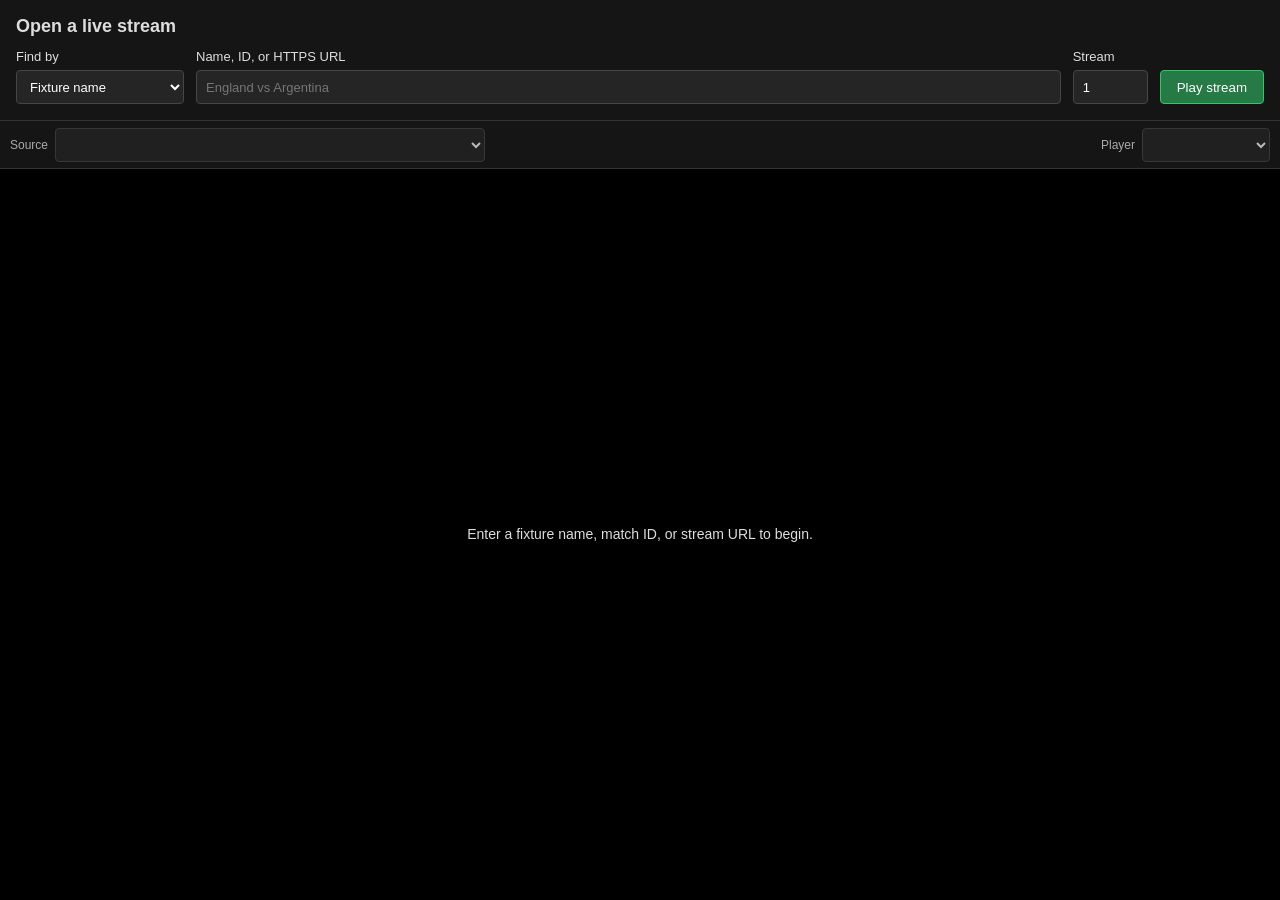
<file: index.html>
<!DOCTYPE html>
<html lang="en">
<head>
<meta charset="UTF-8">
<meta name="viewport" content="width=device-width, initial-scale=1.0">
<meta name="color-scheme" content="dark">
<meta name="referrer" content="strict-origin-when-cross-origin">
<title>Live stream</title>
<link rel="stylesheet" href="./player.css">
<script type="module" src="./player.js"></script>
</head>
<body>
<noscript>Enable JavaScript to load and play streams.</noscript>
<div id="container">
  <section id="setupPanel" hidden aria-labelledby="setupTitle">
    <h1 id="setupTitle">Open a live stream</h1>
    <form id="setupForm">
      <label>Find by
        <select id="lookupKind"><option value="fixture">Fixture name</option><option value="fixture_key">Fixture key</option><option value="id">Match / channel ID</option><option value="url">Stream URL</option></select>
      </label>
      <label class="lookup-value">Name, ID, or HTTPS URL<input id="lookupValue" required autocomplete="off" placeholder="England vs Argentina"></label>
      <label>Stream<input id="streamInput" type="number" min="1" max="100" value="1" required></label>
      <button type="submit">Play stream</button>
    </form>
  </section>
  <div id="toolbar">
    <label class="field source-field"><span>Source</span><select id="sourceSelect" aria-label="Stream source and quality"></select></label>
    <label class="field"><span>Player</span><select id="playerSelect" aria-label="Video player"></select></label>
  </div>
  <div id="playerWrap">
    <video id="video" controls autoplay muted playsinline></video>
    <div id="engineHost"></div>
    <iframe id="framePlayer" title="Embedded live stream" sandbox="allow-scripts allow-presentation" allow="autoplay; fullscreen" referrerpolicy="no-referrer" allowfullscreen></iframe>
    <div id="status" role="status" aria-live="polite">
      <div class="status-inner"><div id="spinner"></div><div id="statusText"></div><button id="retryButton" class="hidden" type="button">Retry</button></div>
    </div>
  </div>
</div>
</body>
</html>
</file>
<file: player.css>
* { box-sizing: border-box; }
html, body { margin: 0; width: 100%; height: 100%; overflow: hidden; background: #000; font-family: Arial, sans-serif; }
#container { width: 100%; height: 100%; display: flex; flex-direction: column; background: #000; }
#toolbar { min-height: 48px; display: flex; align-items: center; gap: 12px; padding: 6px 10px; background: #151515; border-bottom: 1px solid #333; }
.field { min-width: 0; display: flex; align-items: center; gap: 7px; color: #aaa; font-size: 12px; white-space: nowrap; }
.source-field { flex: 1; }
select { height: 34px; min-width: 128px; max-width: 100%; color: #fff; background: #252525; border: 1px solid #464646; border-radius: 4px; padding: 0 28px 0 9px; font: inherit; font-size: 13px; outline: none; cursor: pointer; }
#sourceSelect { width: min(430px, 100%); }
select:focus-visible, button:focus-visible { border-color: #35c46a; outline: 2px solid #35c46a; outline-offset: 1px; }
#playerWrap { position: relative; flex: 1; min-height: 0; background: #000; }
#video, #engineHost, #framePlayer { position: absolute; inset: 0; width: 100%; height: 100%; background: #000; border: 0; }
#video { object-fit: contain; }
#engineHost, #framePlayer { display: none; }
#status { position: absolute; inset: 0; z-index: 20; display: none; place-items: center; padding: 24px; color: #ddd; background: #000; text-align: center; }
#status.visible { display: grid; }
.status-inner { display: grid; justify-items: center; gap: 12px; max-width: 420px; }
#spinner { width: 28px; height: 28px; border: 3px solid #444; border-top-color: #35c46a; border-radius: 50%; animation: spin .8s linear infinite; }
#spinner.hidden, #retryButton.hidden { display: none; }
#statusText { font-size: 14px; line-height: 1.4; }
#retryButton { min-width: 92px; height: 36px; color: #fff; background: #267a45; border: 1px solid #35c46a; border-radius: 4px; padding: 0 14px; font: inherit; font-size: 13px; cursor: pointer; }
@keyframes spin { to { transform: rotate(360deg); } }
[hidden] { display: none !important; }
#setupPanel { padding: 16px; color: #ddd; background: #151515; border-bottom: 1px solid #333; }
#setupPanel h1 { margin: 0 0 12px; font-size: 18px; }
#setupForm { display: flex; flex-wrap: wrap; align-items: end; gap: 12px; }
#setupForm label { display: grid; gap: 6px; font-size: 13px; }
#setupForm .lookup-value { flex: 1; min-width: 180px; }
#setupForm input { width: 100%; height: 34px; border: 1px solid #464646; border-radius: 4px; background: #252525; color: #fff; padding: 0 9px; font: inherit; }
#setupForm input:focus-visible { outline: 2px solid #35c46a; }
#setupForm input[type="number"] { width: 75px; }
#setupForm button { height: 34px; border: 1px solid #35c46a; border-radius: 4px; background: #267a45; color: #fff; padding: 0 16px; cursor: pointer; }
noscript { display: block; padding: 20px; color: #fff; }
@media (max-width: 560px) {
  #toolbar { gap: 7px; padding-inline: 7px; }
  .field { flex: 1; }
  .field > span { position: absolute; width: 1px; height: 1px; overflow: hidden; }
  #sourceSelect, #playerSelect { width: 100%; min-width: 0; }
  .source-field { flex: 1.5; }
}
</file>
